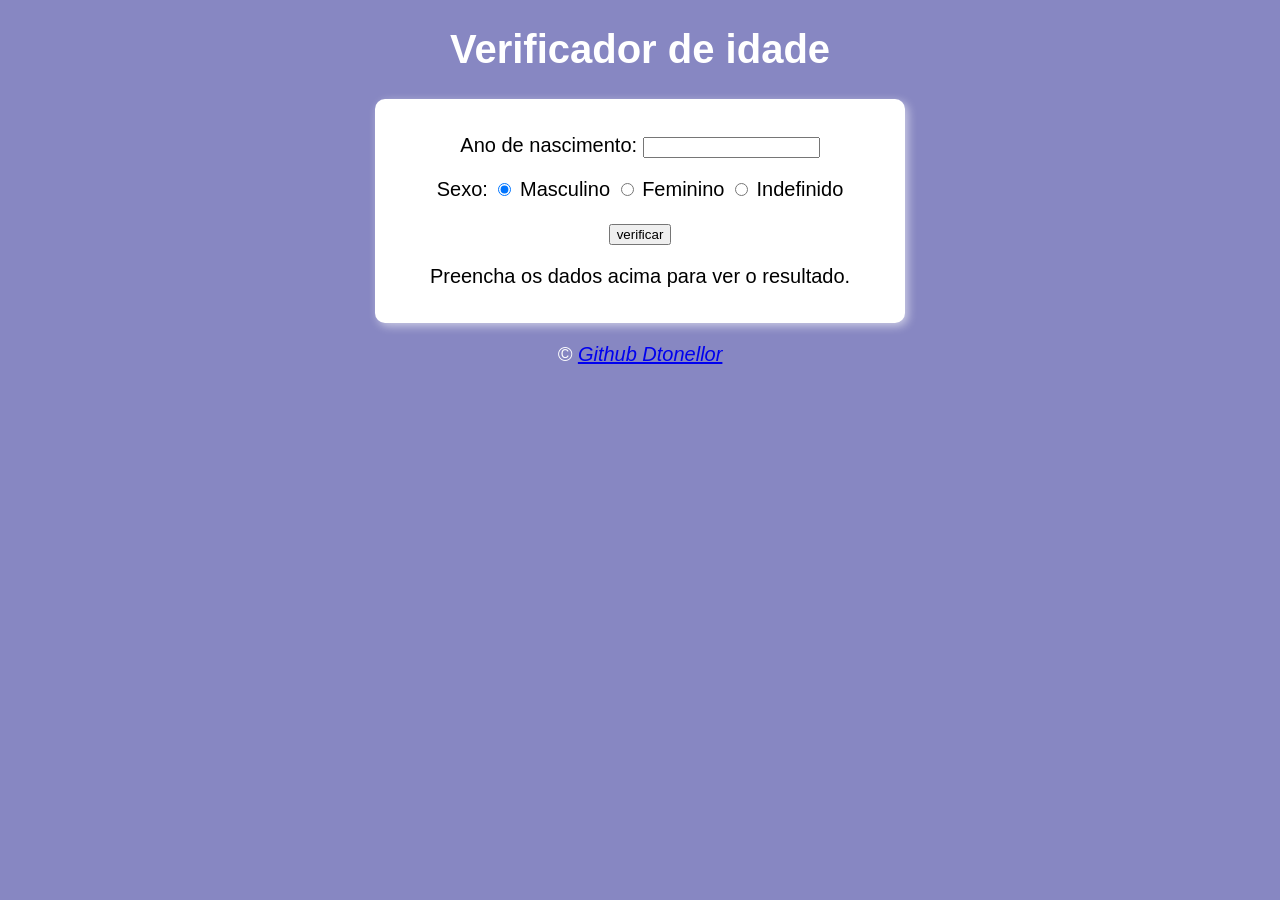
<file: Ex07/index.html>
<!DOCTYPE html>
<html lang="pt-br">
<head>
    <meta charset="UTF-8">
    <meta name="viewport" content="width=device-width, initial-scale=1.0">
    <title>Verificador de idade</title>
    <link rel="stylesheet" href="style.css">
</head>
<body>
     <header>
        <h1>Verificador de idade</h1>
    </header>
    <section>
        <div>
            <p>Ano de nascimento:
                <input type="number" name="txtano" id="txtano" min="0">
            </p>
            <p>Sexo:
                <input type="radio" name="radsex" id="masc" checked>
                <label for="masc">Masculino</label>
                <input type="radio" name="radsex" id="fem">
                <label for="fem">Feminino</label>
                <input type="radio" name="radsex" id="indf">
                <label for="indf">Indefinido</label>
            </p>
            <p><input type="button" value="verificar" onclick= 'verificar()'></p>
        </div>

        <div id="res">
            <p>Preencha os dados acima para ver o resultado.</p>
        </div>
    </section>
    <footer>
        <p>&copy; <a href="https://github.com/dtonellor" target="_blank">Github Dtonellor</a></p>
    </footer>

    <script src="./script.js"></script>
</body>
</html>
</file>
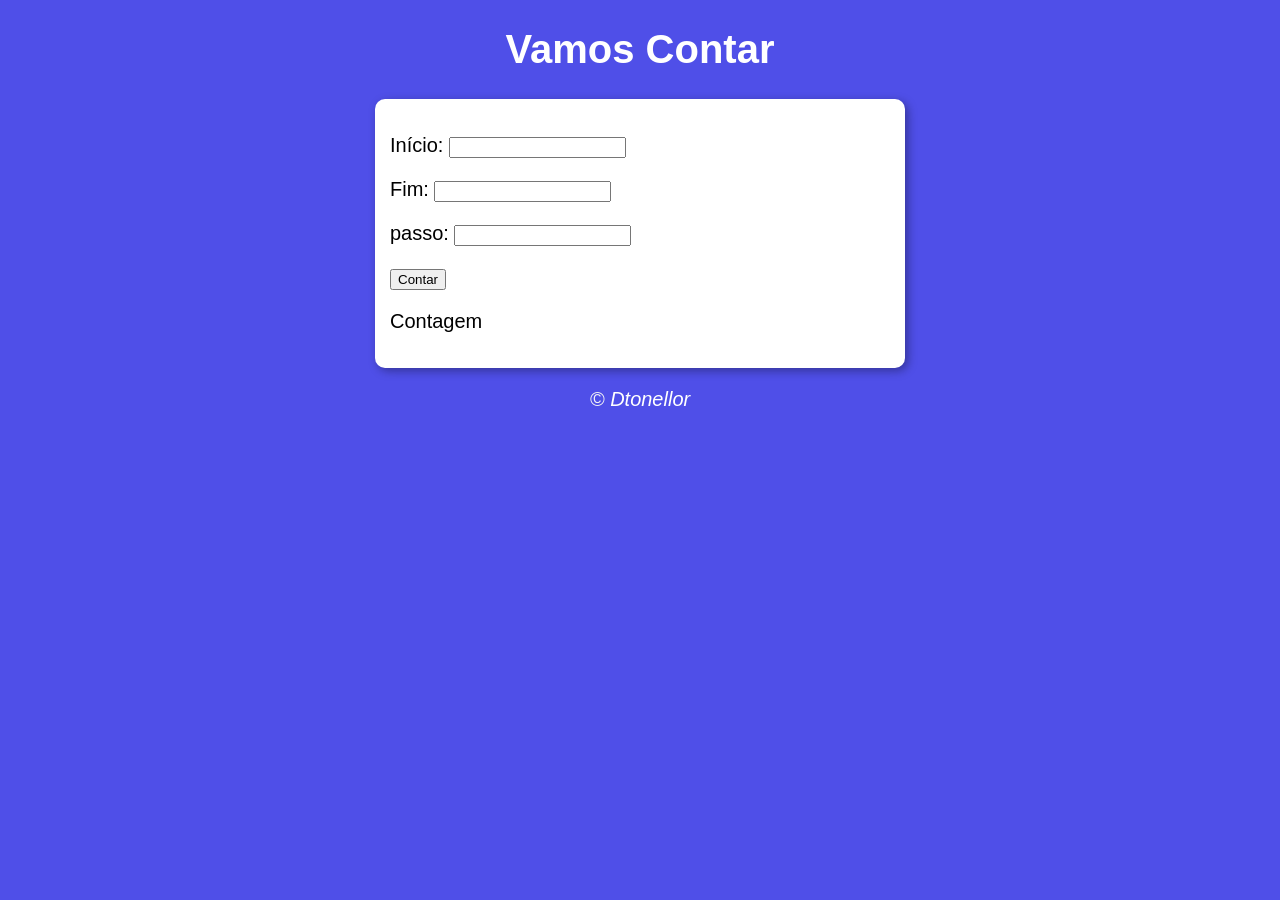
<file: Ex09/index.html>
<!DOCTYPE html>
<html lang="pt-br">
<head>
    <meta charset="UTF-8">
    <meta name="viewport" content="width=device-width, initial-scale=1.0">
    <title>Super Contador</title>
    <link rel="stylesheet" href="style.css">
</head>
<body>
    <header>
        <h1>Vamos Contar</h1>
    </header>
    <section>
        <div id="dados">
            <p>Início: <input type="number" name="inicio" id="txti"></p>
            <p>Fim: <input type="number" name="fim" id="txtf"></p>
            <p>passo: <input type="number" name="passo" id="txtp"></p>
            <p><input type="button" value="Contar" onclick="contar()"></p>
        </div>
        <div id="ress">
            <p>Contagem</p>
        </div>
    </section>
    <footer>
        <p>&copy; <a href="https://github.com/dtonellor" target="_blank">Dtonellor</a></p>
    </footer>
    <script src="script.js"></script>
</body>
</html>
</file>
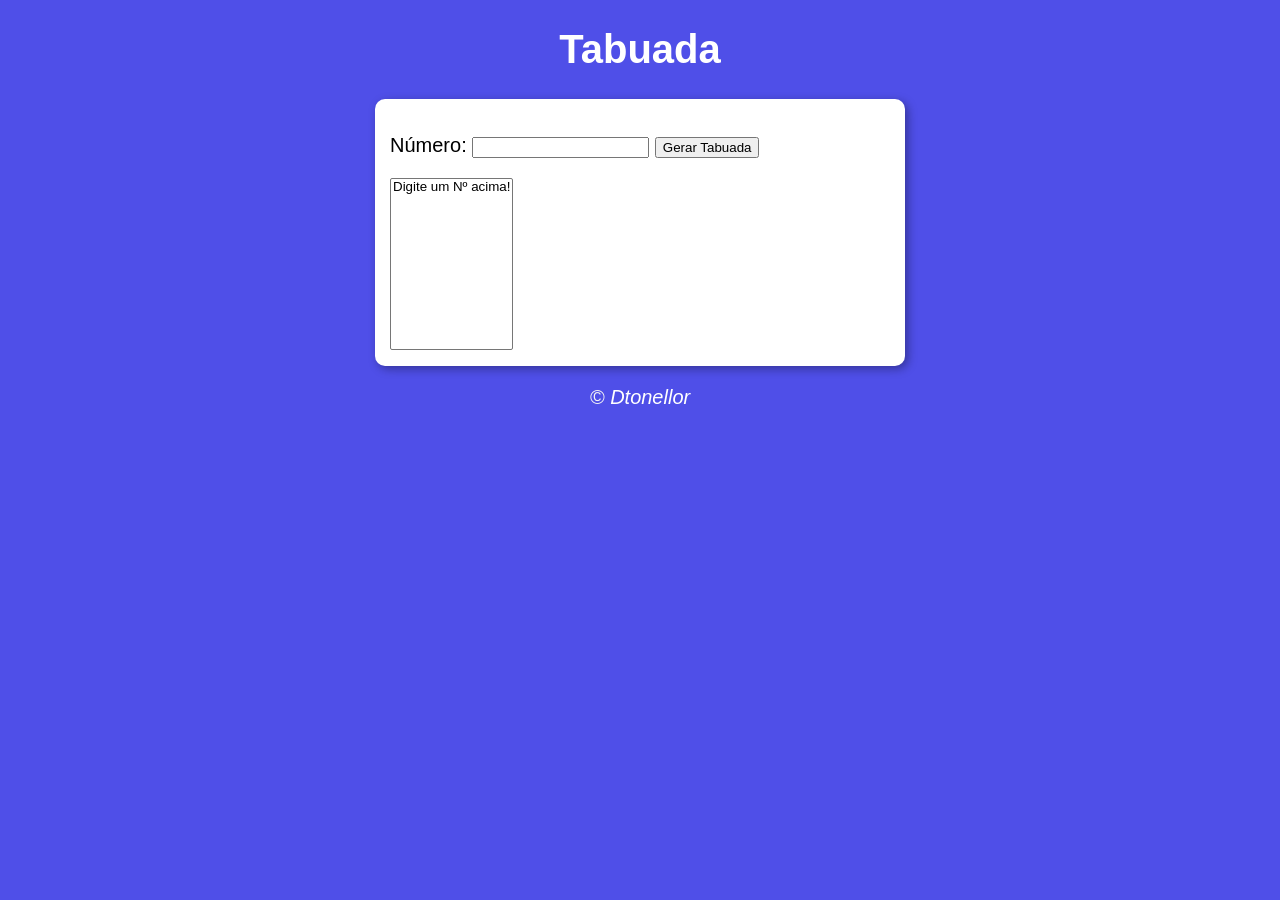
<file: Ex10/index.html>
<!DOCTYPE html>
<html lang="pt-br">
<head>
    <meta charset="UTF-8">
    <meta name="viewport" content="width=device-width, initial-scale=1.0">
    <title>Document</title>
    <link rel="stylesheet" href="style.css">
</head>
<body>
    <header>
        <h1>Tabuada</h1>
    </header>
    <section>
        <div>
            <p>Número: <input type="number" name="num" id="txtn"> <input type="button" value="Gerar Tabuada" onclick="tabuada()"></p>
        </div>
        <div>
            <select name="tabuada" id="seltab" size="10">
                <option>Digite um Nº acima!</option>
            </select>
        </div>
    </section>
    <footer>
        <p>&copy; <a href="https://github.com/dtonellor" target="_blank">Dtonellor</a></p>
    </footer>
    <script src="script.js"></script>
</body>
</html>
</file>
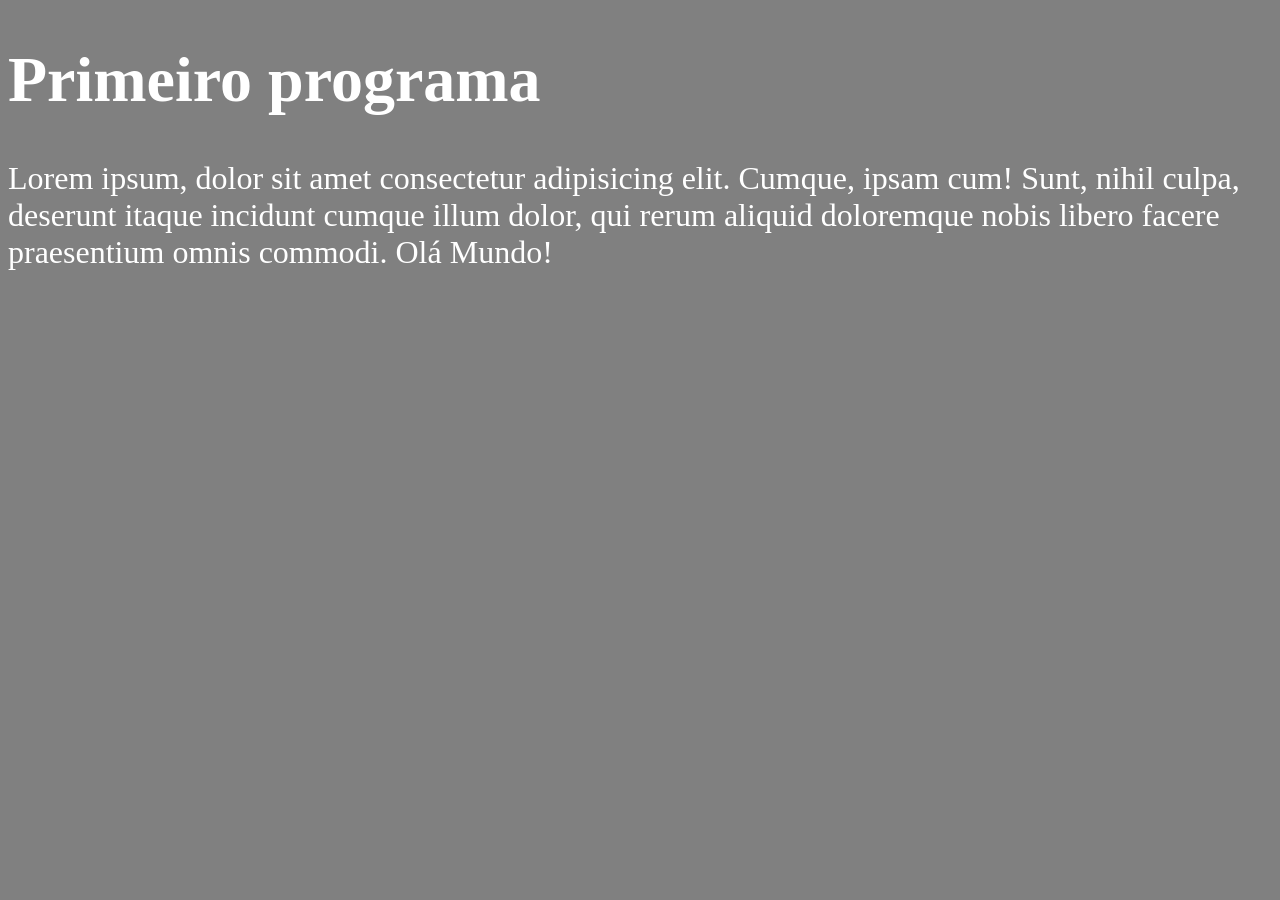
<file: Ex01/ex001.html>
<!DOCTYPE html>
<html lang="pt-br">
<head>
    <meta charset="UTF-8">
    <meta name="viewport" content="width=device-width, initial-scale=1.0">
    <title>Document</title>
    <style>
        body {
            background-color: gray;
            color: white;
            text-align: left;
            font-size: 2em;
        }
    </style>
</head>
<body>
    <h1>Primeiro programa</h1>
    <p>Lorem ipsum, dolor sit amet consectetur adipisicing elit. Cumque, ipsam cum! Sunt, nihil culpa, deserunt itaque incidunt cumque illum dolor, qui rerum aliquid doloremque nobis libero facere praesentium omnis commodi. Olá Mundo!</p>

    <script>
        window.alert('minha primeira mensagem')
        window.confirm('esta gostando?')
        window.prompt('Qual seu nome?')
    </script>
</body>
</html>
</file>
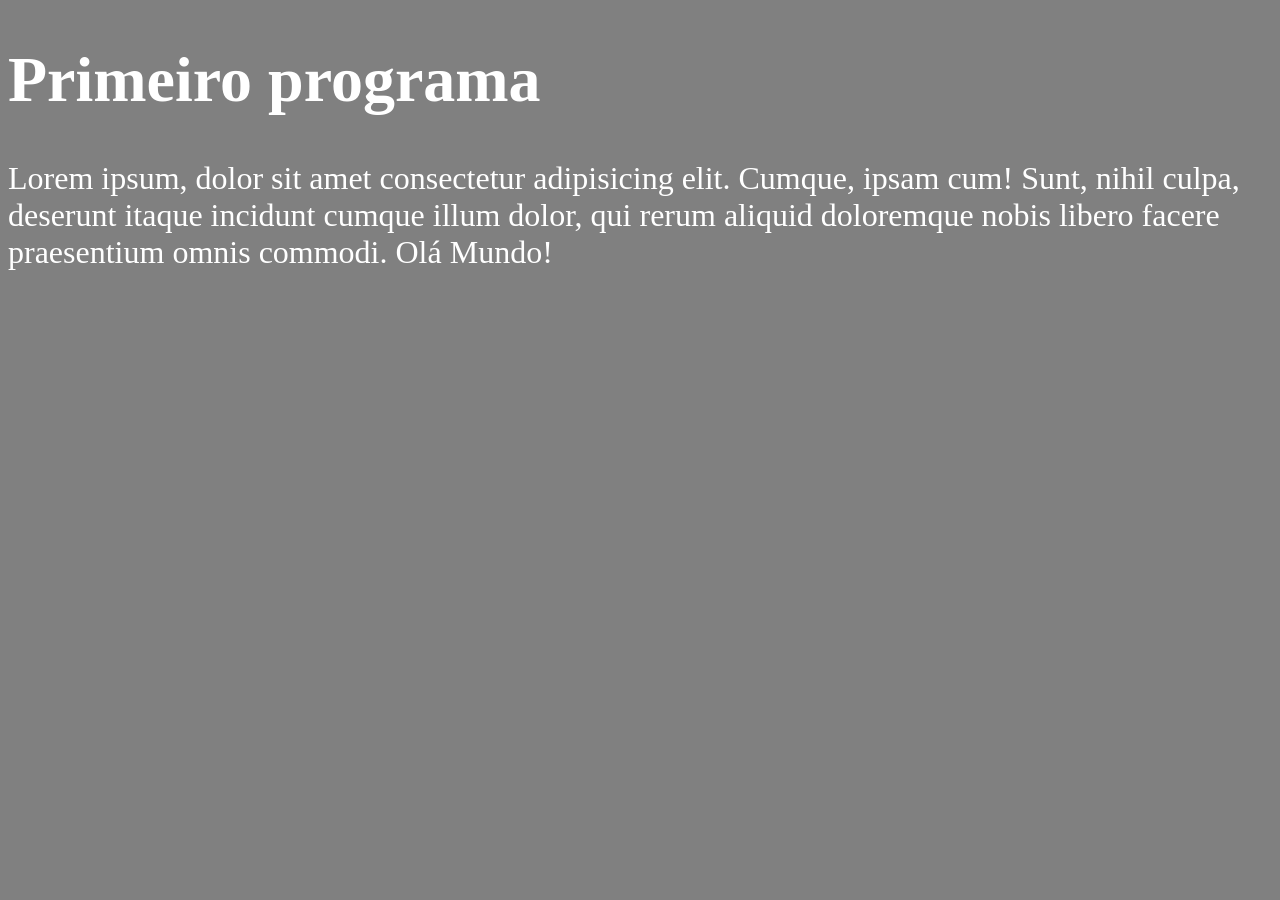
<file: Ex02/ex001.html>
<!DOCTYPE html>
<html lang="pt-br">
<head>
    <meta charset="UTF-8">
    <meta name="viewport" content="width=device-width, initial-scale=1.0">
    <title>Document</title>
    <style>
        body {
            background-color: gray;
            color: white;
            text-align: left;
            font-size: 2em;
        }
    </style>
</head>
<body>
    <h1>Primeiro programa</h1>
    <p>Lorem ipsum, dolor sit amet consectetur adipisicing elit. Cumque, ipsam cum! Sunt, nihil culpa, deserunt itaque incidunt cumque illum dolor, qui rerum aliquid doloremque nobis libero facere praesentium omnis commodi. Olá Mundo!</p>

    <script>
        var nome = window.prompt('Qual seu nome?')
        window.alert('É um grande prazer te conhecer, ' + nome)
    </script>
</body>
</html>
</file>
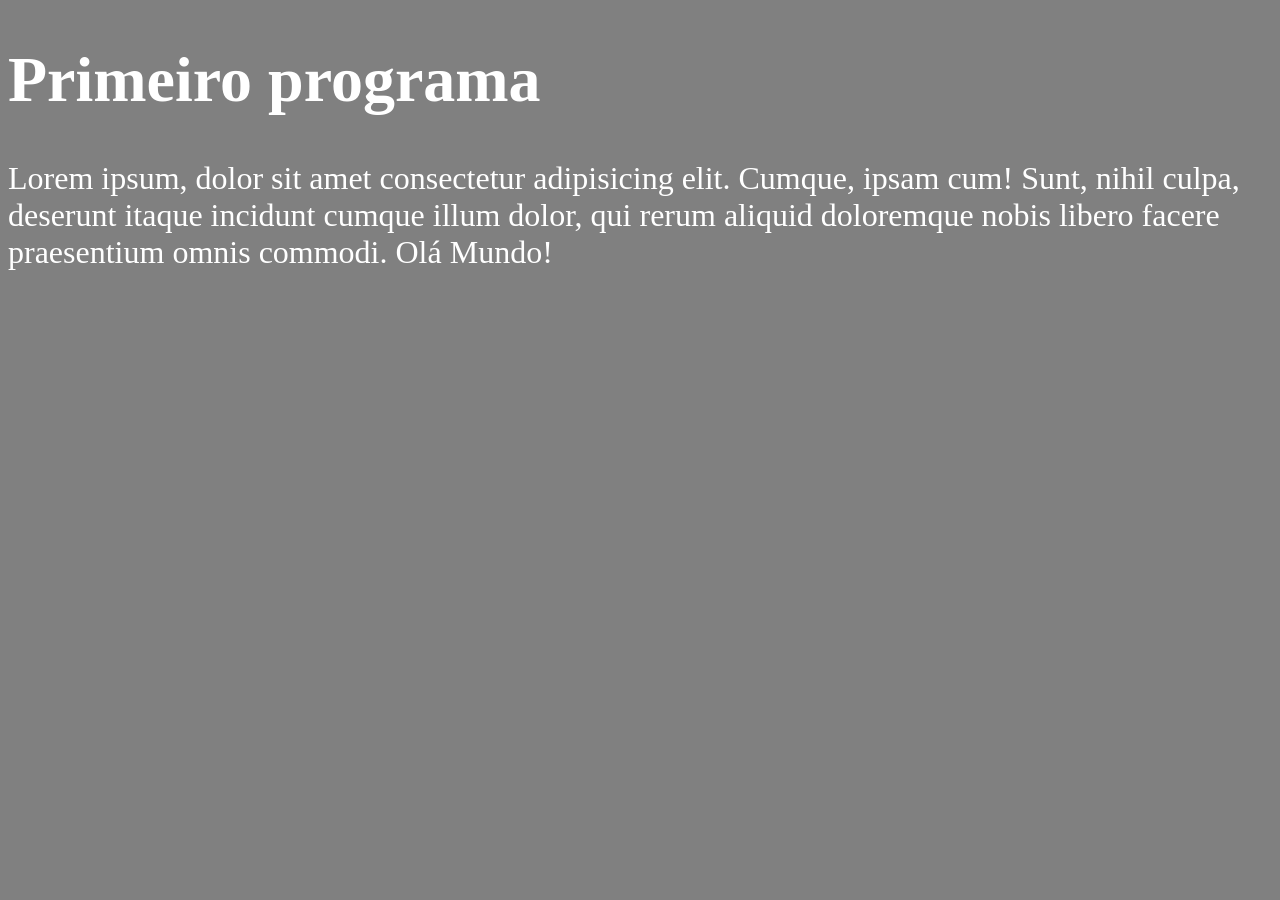
<file: Ex02/ex002.html>
<!DOCTYPE html>
<html lang="pt-br">
<head>
    <meta charset="UTF-8">
    <meta name="viewport" content="width=device-width, initial-scale=1.0">
    <title>Document</title>
     <style>
        body {
            background-color: gray;
            color: white;
            text-align: left;
            font-size: 2em;
        }
    </style>
</head>
<body>
     <h1>Primeiro programa</h1>
    <p>Lorem ipsum, dolor sit amet consectetur adipisicing elit. Cumque, ipsam cum! Sunt, nihil culpa, deserunt itaque incidunt cumque illum dolor, qui rerum aliquid doloremque nobis libero facere praesentium omnis commodi. Olá Mundo!</p>

    <script>
        var n1 = Number(window.prompt('Digite um numero: '))
        var n2 = Number(window.prompt('Digite outro numero: '))
        var s = n1 + n2
        window.alert('A soma dos números é: ' + String(s))
    </script>
</body>
</html>
</file>
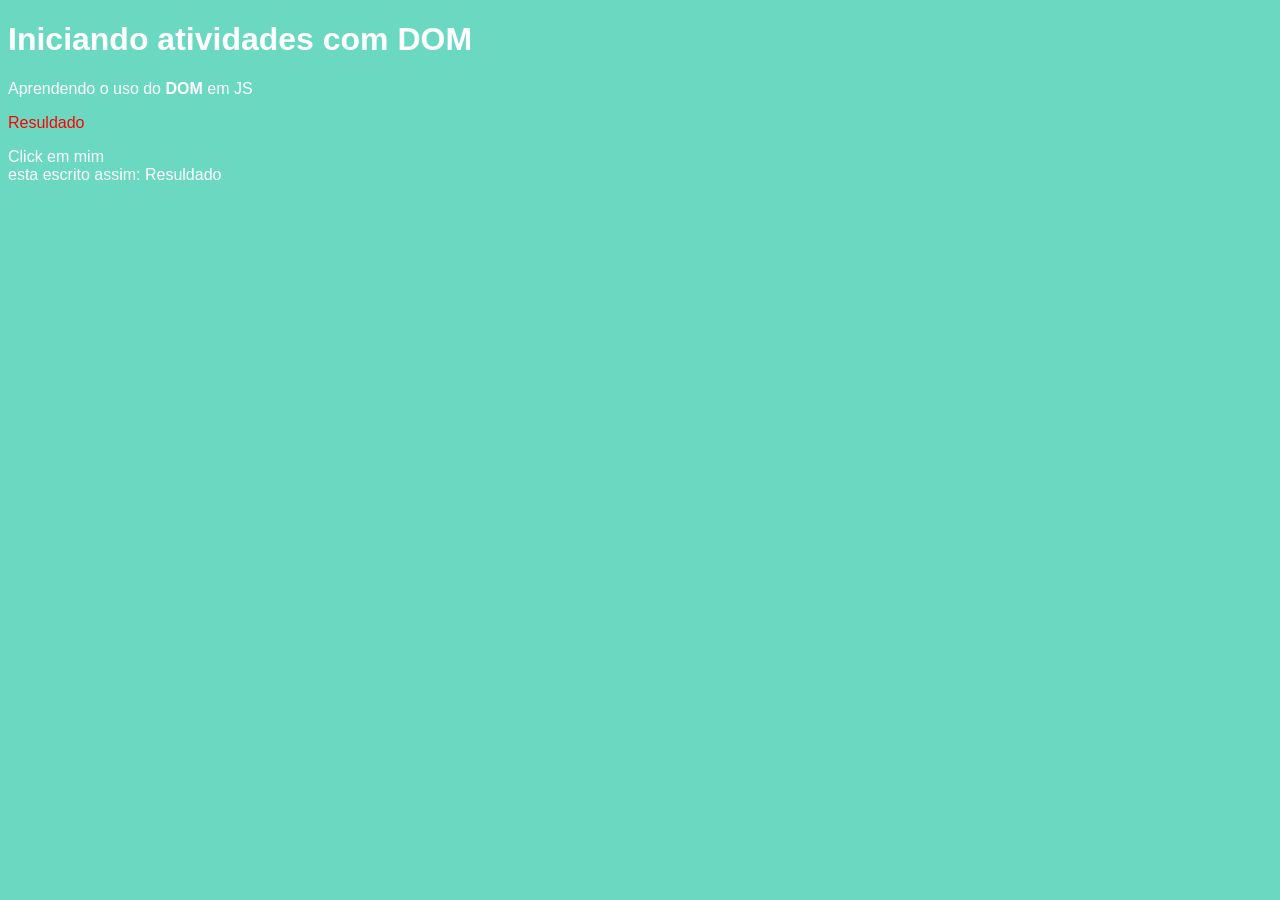
<file: Ex03/ex001.html>
<!DOCTYPE html>
<html lang="pt-br">
<head>
    <meta charset="UTF-8">
    <meta name="viewport" content="width=device-width, initial-scale=1.0">
    <title>Document</title>
    <style>
        body {
            background: rgb(107, 217, 193);
            color: white;
            font-family: Arial, Helvetica, sans-serif;
        }
    </style>
</head>
<body>
    <h1>Iniciando atividades com DOM</h1>
    <p>Aprendendo o uso do <strong>DOM</strong> em JS</p>
    <p>Resuldado</p>
    <div>Click em mim</div>
    <script>
        var p1 = window.document.getElementsByTagName('p')[1]
        window.document.write('esta escrito assim: ' + p1.innerText)
        p1.style.color = 'red'
    </script>
</body>
</html>
</file>
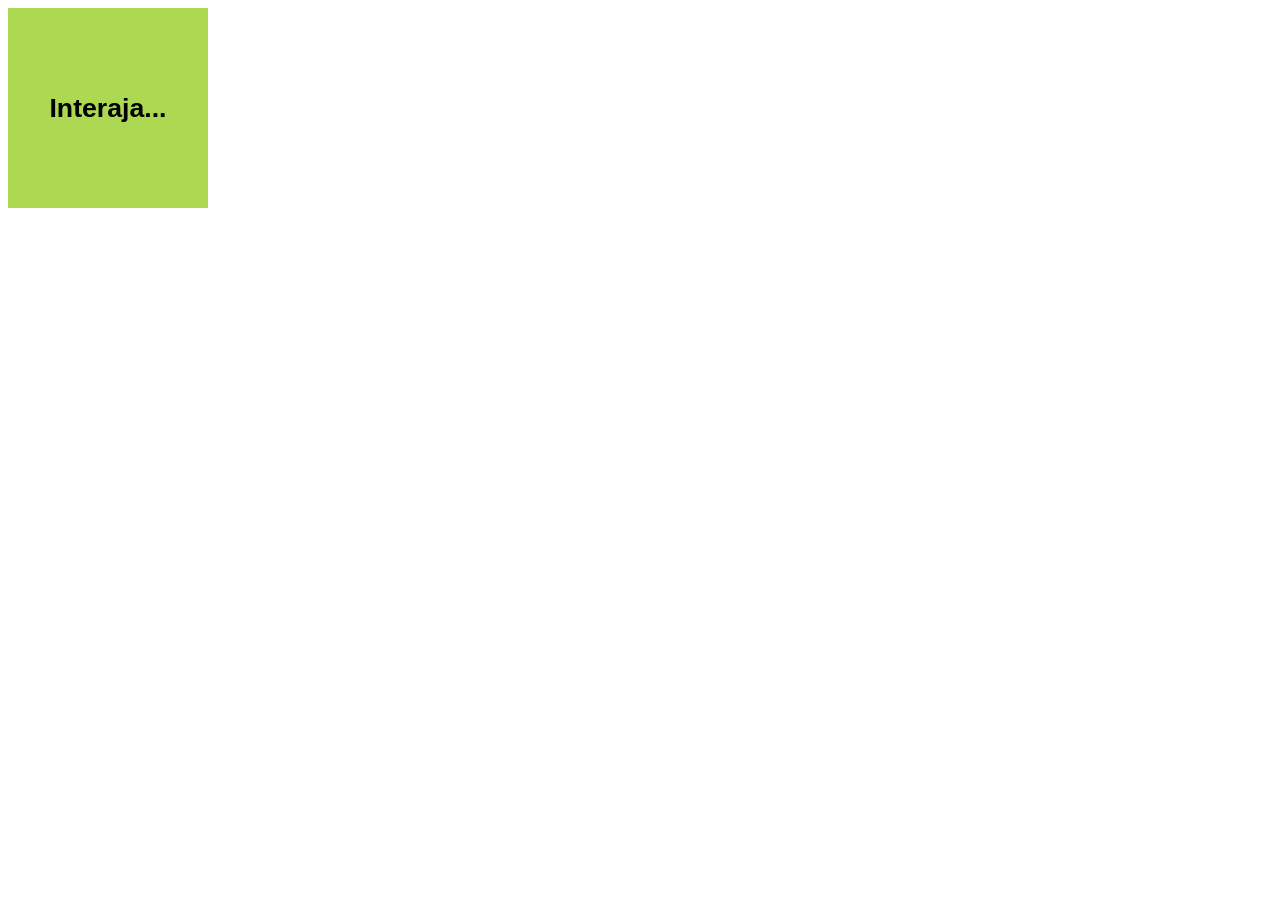
<file: Ex03/ex002.html>
<!DOCTYPE html>
<html lang="pt-br">
<head>
    <meta charset="UTF-8">
    <meta name="viewport" content="width=device-width, initial-scale=1.0">
    <title>eventos DOM</title>
    <style>
        div#area {
            font: bold 20pt Arial;
            background: #acd951;
            color: black;
            width: 200px;
            height: 200px;
            line-height: 200px;
            text-align: center;
            
        }
    </style>
</head>
<body>
    <div id="area">
        Interaja...
    </div>

    <script>
        var a = window.document.getElementById('area')
        a.addEventListener('click', clicar)
        a.addEventListener('mouseenter', entrar)
        a.addEventListener('mouseout', sair)
        function clicar() {
            a.innerText = 'clicou!'
            a.style.background = 'blue'
        }
        function entrar() {
            a.innerText = 'Entrou!'
        }
        function sair() {
            a.innerText = 'Saiu!'
            a.style.background = '#acd951'
        }
    </script>
</body>
</html>
</file>
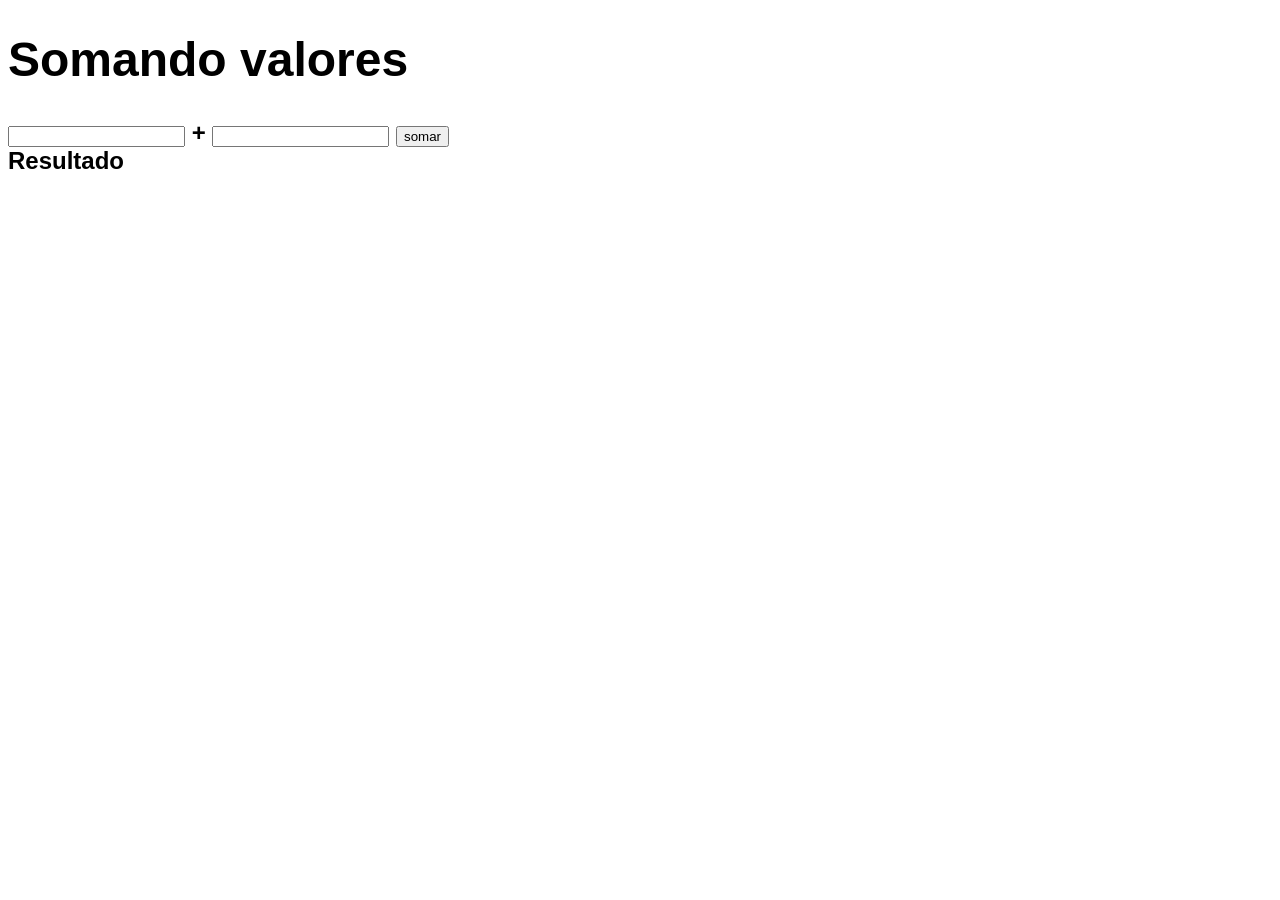
<file: Ex03/ex003.html>
<!DOCTYPE html>
<html lang="pt-br">
<head>
    <meta charset="UTF-8">
    <meta name="viewport" content="width=device-width, initial-scale=1.0">
    <title>Somando</title>
    <style>
        body {
            font: bold 18pt Arial;
        }
    </style>
</head>
<body>
    <h1>Somando valores</h1>
    <input type="number" name="textn1" id="textn1"> +
    <input type="number" name="textn2" id="textn2">
    <input type="button" value="somar" onclick="somar()">
    <div id="res">Resultado</div>

    <script>
        function somar() {
            var tn1 = window.document.getElementById('textn1')
            var tn2 = window.document.getElementById('textn2')
            var res = window.document.getElementById('res')
            var n1 = Number(tn1.value)
            var n2 = Number(tn2.value)
            var s = n1 + n2
            res.innerHTML = `A soma entre ${n1} e ${n2} é igual a ${s}`
        }
    </script>
</body>
</html>
</file>
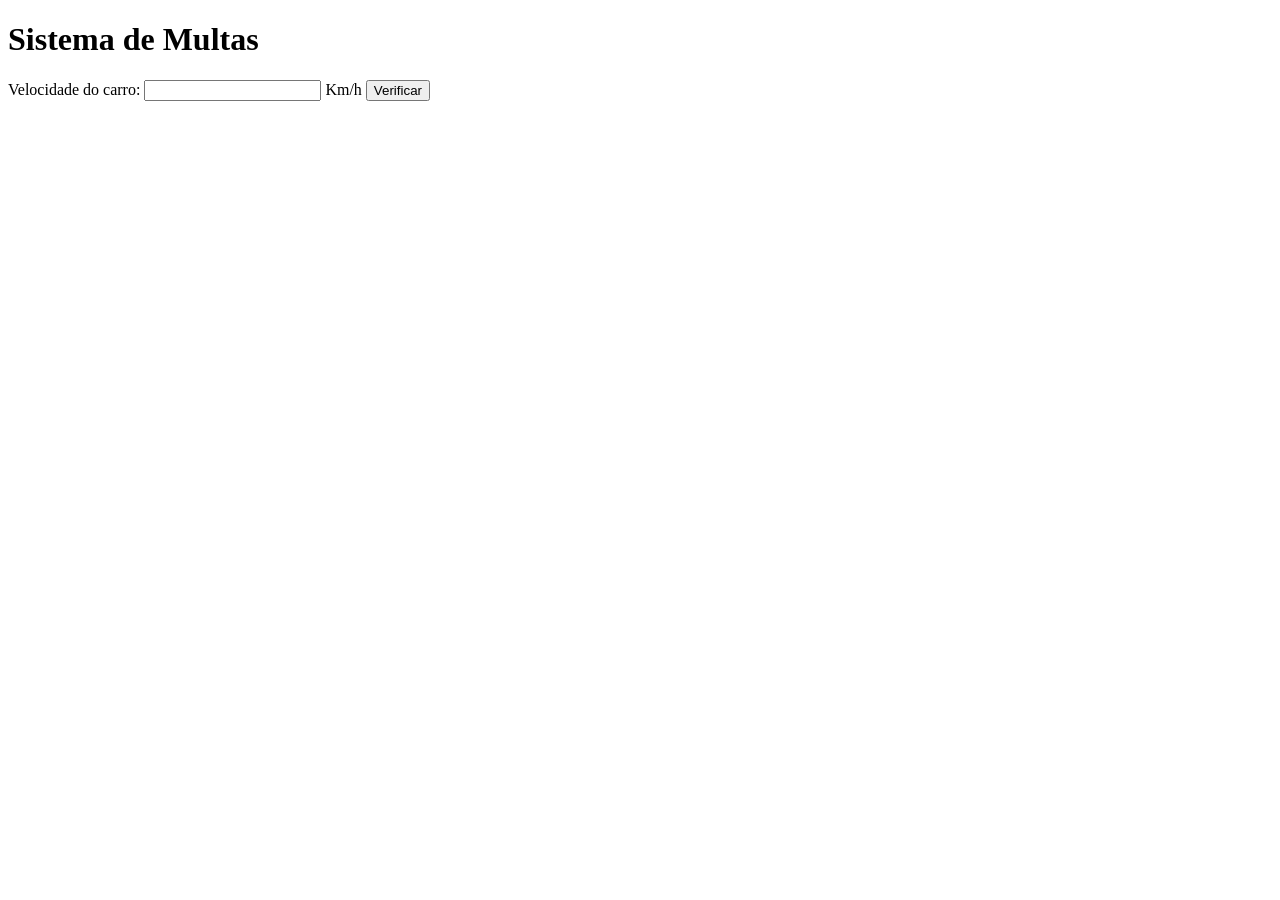
<file: Ex04/ex001.html>
<!DOCTYPE html>
<html lang="pt-br">
<head>
    <meta charset="UTF-8">
    <meta name="viewport" content="width=device-width, initial-scale=1.0">
    <title>condiçõens</title>
</head>
<body>
    <h1>Sistema de Multas</h1>
    Velocidade do carro: <input type="number" name="velo" id="velo"> Km/h
    <input type="button" value="Verificar" onclick="calcular()">
    <div id="res">

    </div>

    <script>
        function calcular() {
            var txtv = window.document.querySelector('input#velo')
            var res = window.document.querySelector('div#res')
            var vel = Number(txtv.value)
            res.innerHTML = `<p>Sua velocidade é de <strong>${vel}Km/h</p>`
                if (vel > 60) {
                    res.innerHTML += `<p>Você está MULTADO!!</p>`
                }
            res.innerHTML += `<p>Dirija sempre com cuidado!</p>`
        }
    </script>
</body>
</html>
</file>
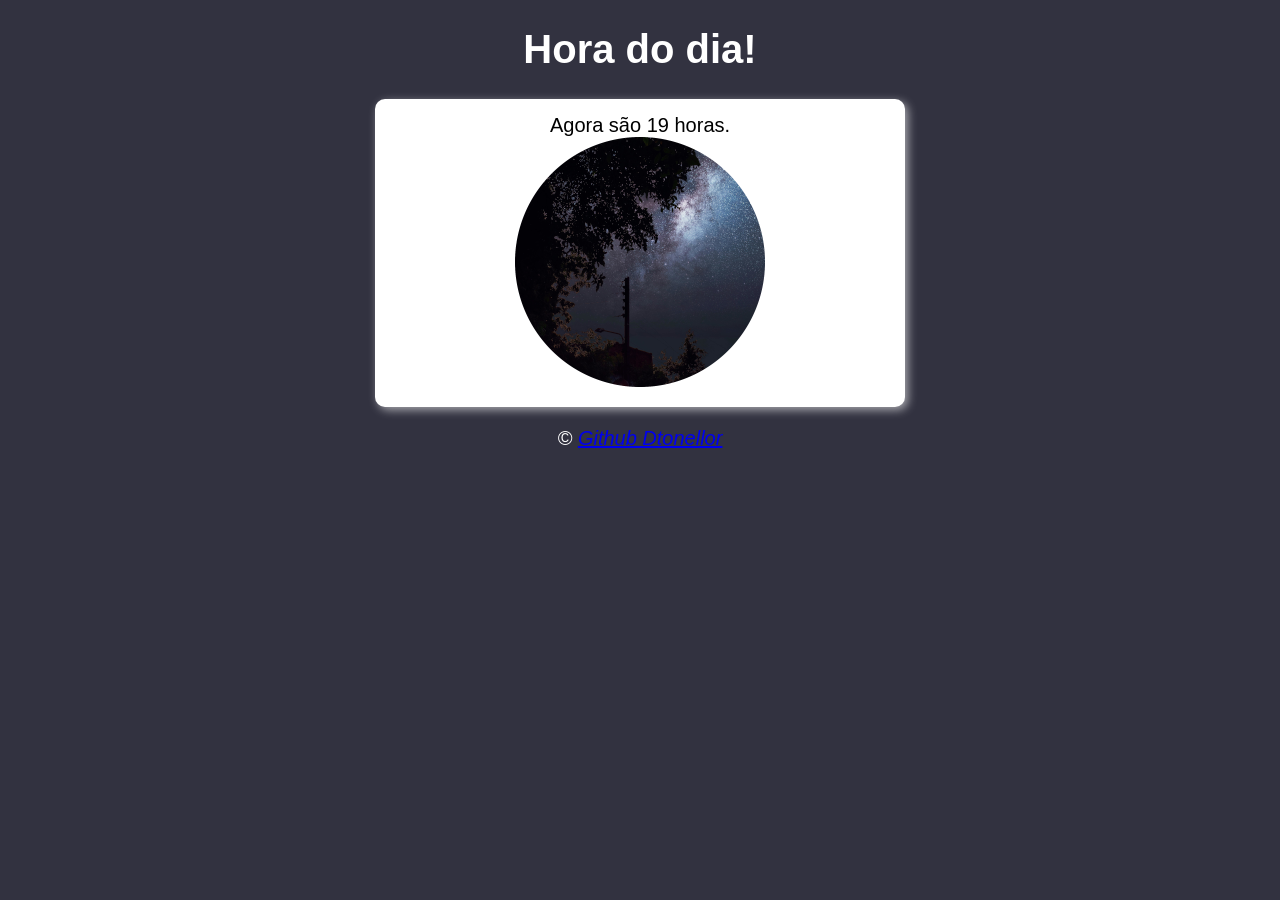
<file: Ex06/site.html>
<!DOCTYPE html>
<html lang="pt-br">
<head>
    <meta charset="UTF-8">
    <meta name="viewport" content="width=device-width, initial-scale=1.0">
    <title>Modelo de site com JS</title>
    <link rel="stylesheet" href="style.css">
</head>
<body onload="carregar()">
    <header>
        <h1>Hora do dia!</h1>
    </header>
    <section>
        <div id="msg">
            
        </div>

        <div id="foto">
            <img id="imagem" src="morning1.png" alt="foto do dia">
        </div>
    </section>
    <footer>
        <p>&copy; <a href="https://github.com/dtonellor" target="_blank">Github Dtonellor</a></p>
    </footer>

    <script src="script.js"></script>
</body>
</html>
</file>
<file: Ex07/style.css>
@charset "UTF-8";

body {
    background: rgb(135, 135, 194);
    font: normal 15pt Arial;
}

header {
    color: white;
    text-align: center;
}

section {
 background: white;
 border-radius: 10px;
 padding: 15px;
 width: 500px;
 margin: auto;
 box-shadow: 3px 3px 10px rgba(255, 255, 255, 0.573);
}

div {
    text-align: center;
}

footer {
    color: white;
    text-align: center;
    font-style: italic;
}
</file>
<file: Ex09/style.css>
@charset "UTF-8";

body {
    background: rgb(79, 79, 232);
    font: normal 15pt Arial;
}

header {
    color: white;
    text-align: center;
}

section {
    background: white;
    border-radius: 10px;
    padding: 15px;
    width: 500px;
    margin: auto;
    box-shadow: 3px 3px 10px rgba(0, 0, 0, 0.34);
}

footer {
    color: whitesmoke;
    text-align: center;
    font-style: italic;
}

footer > p > a {
    color: white;
    text-decoration: none;
}
</file>
<file: Ex10/style.css>
@charset "UTF-8";

body {
    background: rgb(79, 79, 232);
    font: normal 15pt Arial;
}

header {
    color: white;
    text-align: center;
}

section {
    background: white;
    border-radius: 10px;
    padding: 15px;
    width: 500px;
    margin: auto;
    box-shadow: 3px 3px 10px rgba(0, 0, 0, 0.34);
}

footer {
    color: whitesmoke;
    text-align: center;
    font-style: italic;
}

footer > p > a {
    color: white;
    text-decoration: none;
}
</file>
<file: Ex06/style.css>
@charset "UTF-8";

body {
    background: rgb(135, 135, 194);
    font: normal 15pt Arial;
}

header {
    color: white;
    text-align: center;
}

section {
 background: white;
 border-radius: 10px;
 padding: 15px;
 width: 500px;
 margin: auto;
 box-shadow: 3px 3px 10px rgba(255, 255, 255, 0.573);
}

div {
    text-align: center;
}

footer {
    color: white;
    text-align: center;
    font-style: italic;
}
</file>
